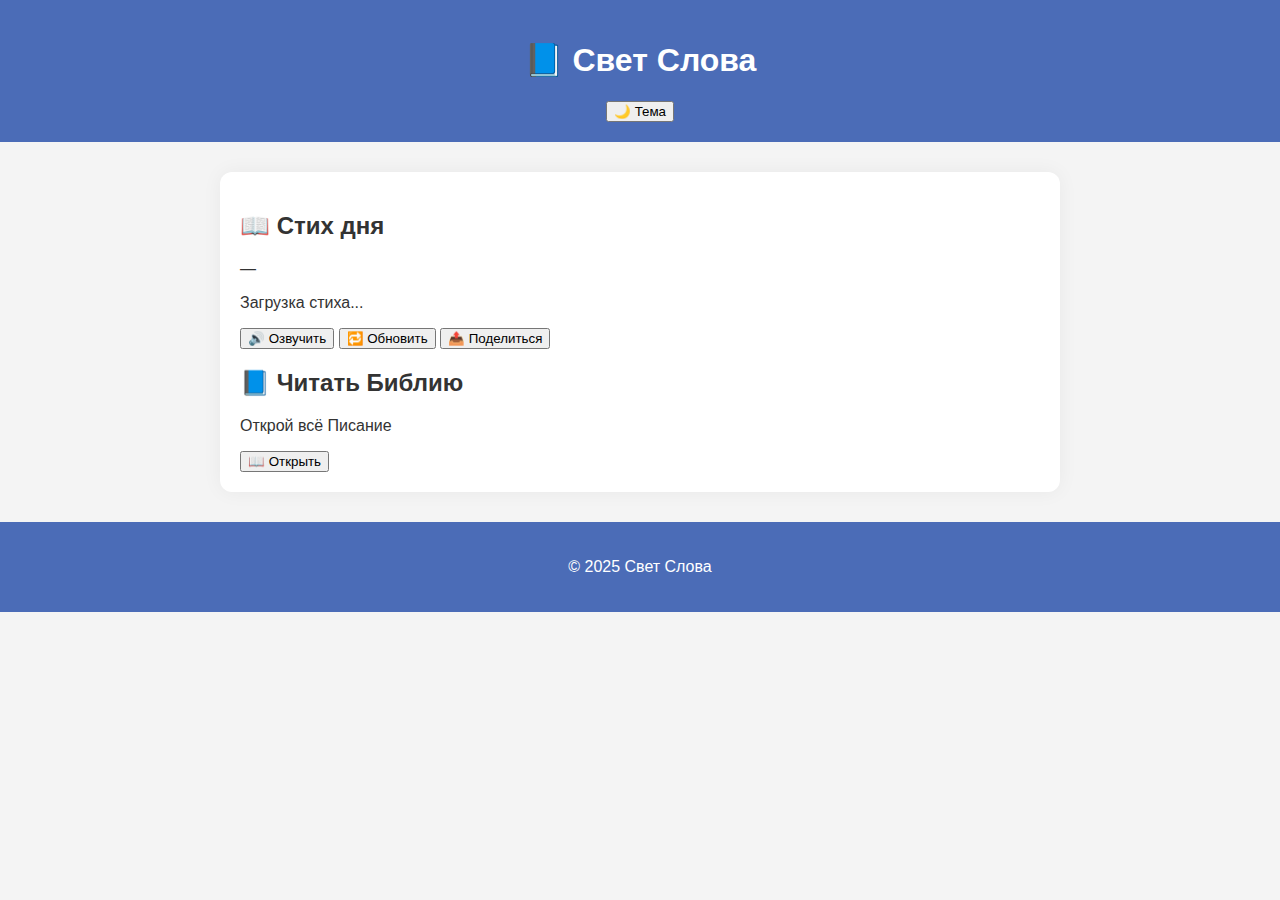
<file: index.html>
<!DOCTYPE html>
<html lang="ru">
<head>
  <meta charset="UTF-8" />
  <meta name="viewport" content="width=device-width, initial-scale=1.0" />
  <title>Свет Слова</title>
  <link rel="icon" href="assets/icon-192.png" />
  <link rel="stylesheet" href="css/style.css" />
  <script src="js/main.js" defer></script>
</head>
<body>

  <header>
    <h1>📘 Свет Слова</h1>
    <button id="themeToggle">🌙 Тема</button>
  </header>

  <main>
    <section id="dailySection">
      <h2>📖 Стих дня</h2>
      <p id="dailyDate" class="verseDate">—</p>
      <p id="dailyVerse">Загрузка стиха...</p>
      <div class="controls">
        <button id="speakVerseBtn">🔊 Озвучить</button>
        <button id="refreshVerseBtn">🔁 Обновить</button>
        <button id="shareVerseBtn"><span class="icon">📤</span> Поделиться</button>
      </div>
    </section>

    <section id="readBibleSection">
      <h2>📘 Читать Библию</h2>
      <p>Открой всё Писание</p>
      <a href="bible.html" target="_blank">
        <button id="readBibleBtn">📖 Открыть</button>
      </a>
    </section>
  </main>

  <footer>
    <p>© 2025 Свет Слова</p>
  </footer>

</body>
</html>
</file>
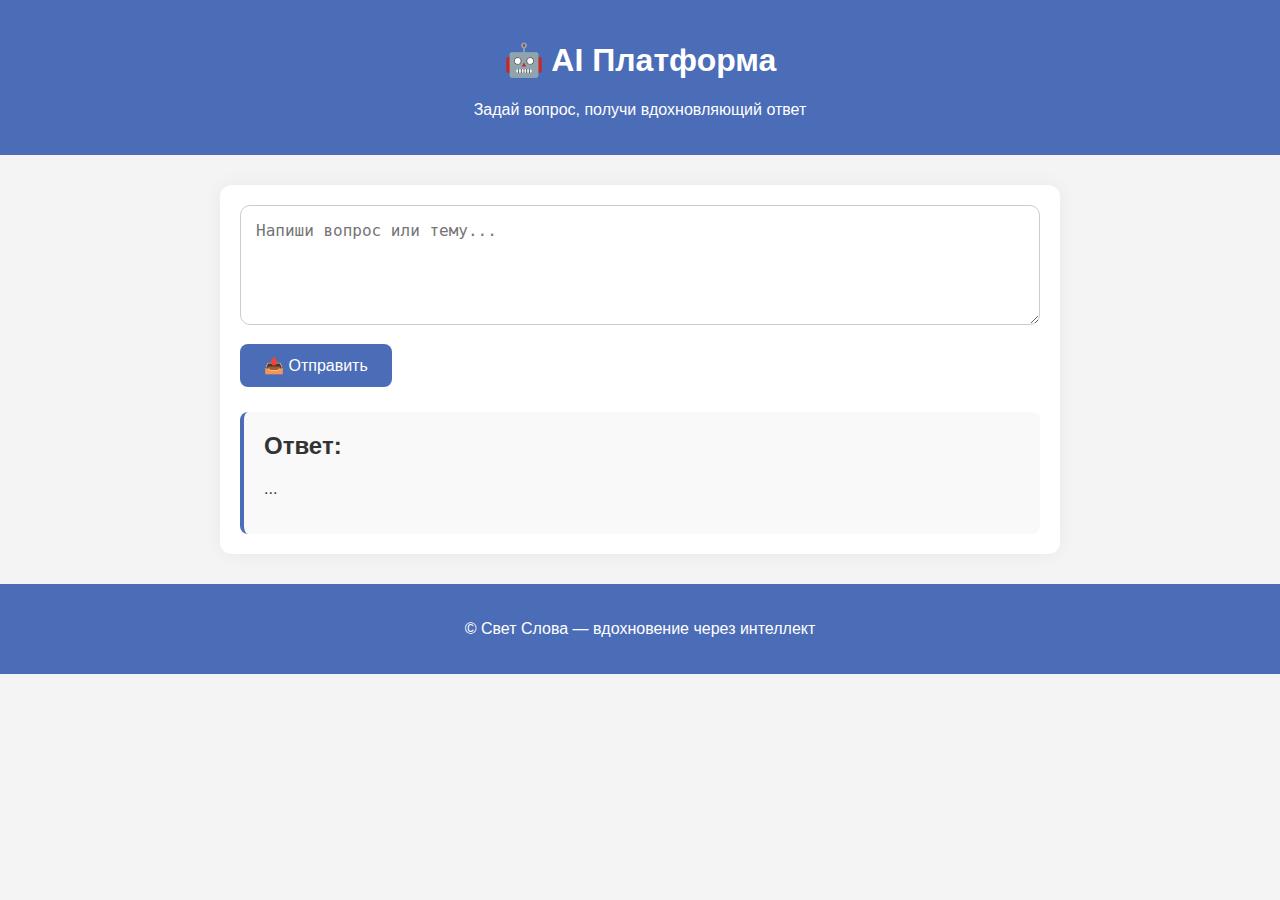
<file: ai.html>
<!DOCTYPE html>
<html lang="ru">
<head>
  <meta charset="UTF-8" />
  <title>AI Платформа — Свет Слова</title>
  <link rel="stylesheet" href="css/style.css" />
  <script src="js/ai.js" defer></script>
</head>
<body>
  <header>
    <h1>🤖 AI Платформа</h1>
    <p>Задай вопрос, получи вдохновляющий ответ</p>
  </header>

  <main>
    <textarea id="userInput" placeholder="Напиши вопрос или тему..."></textarea>
    <button id="sendBtn">📤 Отправить</button>

    <section id="responseBlock">
      <h2>Ответ:</h2>
      <p id="aiResponse">...</p>
    </section>
  </main>

  <footer>
    <p>© Свет Слова — вдохновение через интеллект</p>
  </footer>
</body>
</html>
</file>
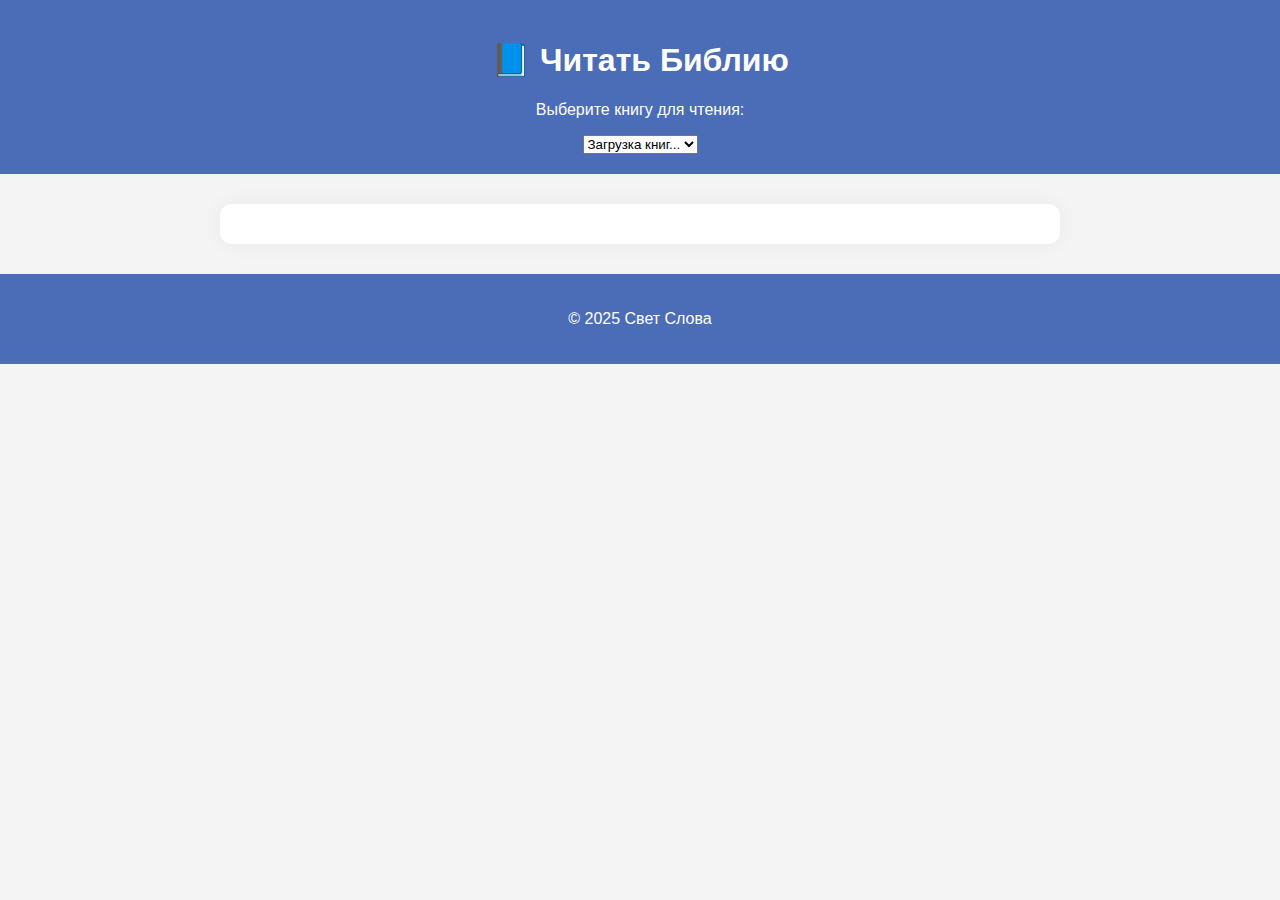
<file: bible.html>
<!DOCTYPE html>
<html lang="ru">
<head>
  <meta charset="UTF-8" />
  <title>Чтение Библии</title>
  <link rel="stylesheet" href="css/style.css" />
  <script src="js/bible.js" defer></script>
</head>
<body>

  <header>
    <h1>📘 Читать Библию</h1>
    <p>Выберите книгу для чтения:</p>
    <select id="bookSelect">
      <option>Загрузка книг...</option>
    </select>
  </header>

  <main>
    <div id="chaptersContainer"></div>
  </main>

  <footer>
    <p>© 2025 Свет Слова</p>
  </footer>

</body>
</html>
</file>
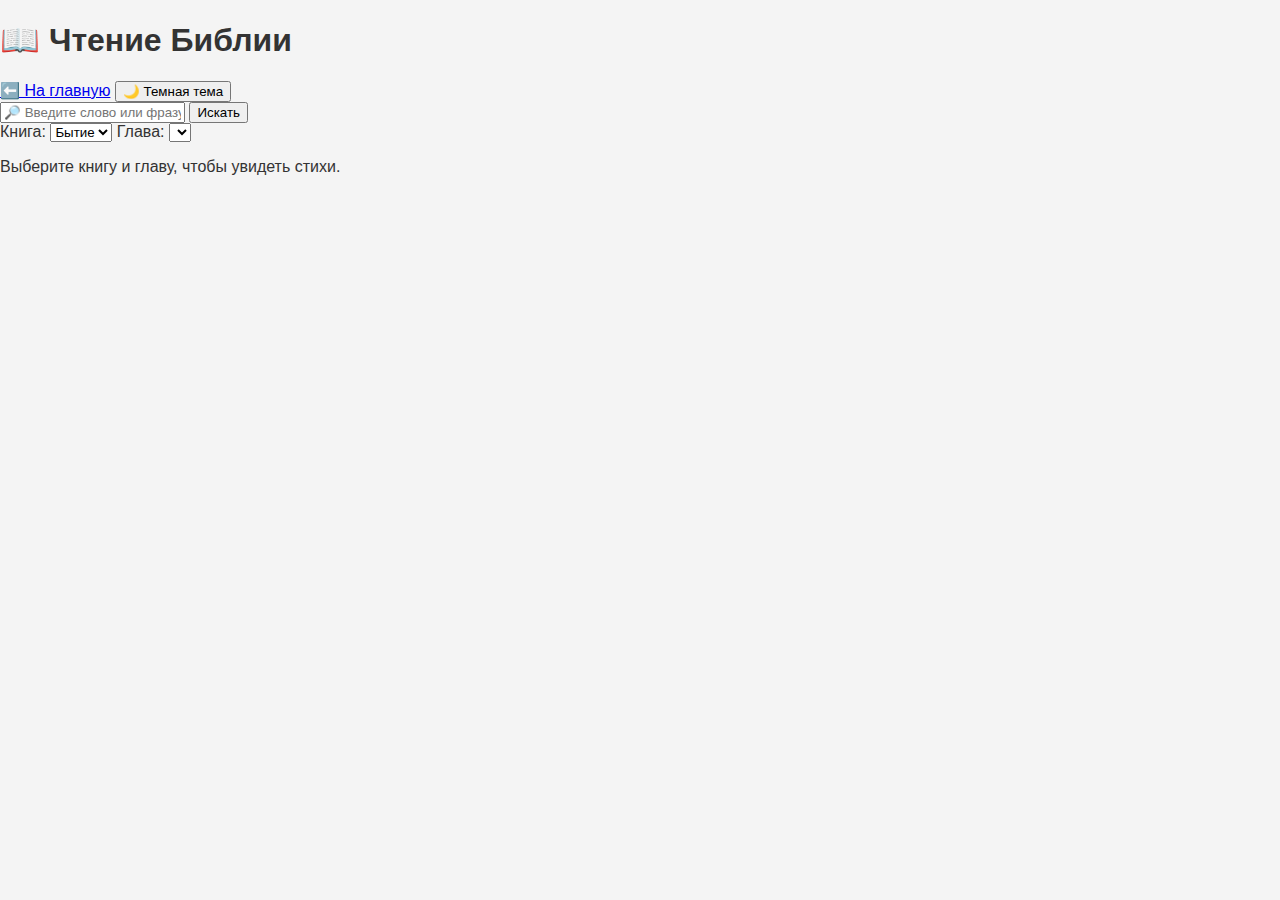
<file: read.html>
<!DOCTYPE html>
<html lang="ru">
<head>
  <meta charset="UTF-8">
  <title>Свет Слова — Чтение</title>
  <link rel="stylesheet" href="css/style.css">
</head>
<body>
  <h1>📖 Чтение Библии</h1><a href="index.html" class="home-button">⬅️ На главную</a>

  <button id="themeToggle">🌙 Темная тема</button>

  <!-- 🔍 Поисковый блок -->
  <div class="search-block">
    <input type="text" id="searchInput" placeholder="🔎 Введите слово или фразу">
    <button id="searchBtn">Искать</button>
  </div>
  <div id="searchResults" class="verses-block" style="display: none;"></div>

  <!-- 📋 Селекторы книги и главы -->
  <div class="selectors">
    <label for="bookSelect">Книга:</label>
    <select id="bookSelect"></select>

    <label for="chapterSelect">Глава:</label>
    <select id="chapterSelect"></select>
  </div>

  <!-- 📘 Отображение стихов -->
  <div id="versesContainer" class="verses-block">
    <p>Выберите книгу и главу, чтобы увидеть стихи.</p>
  </div>

  <!-- 🧠 Скрипт -->
  <script>
    let bibleData;
    const bookSelect = document.getElementById('bookSelect');
    const chapterSelect = document.getElementById('chapterSelect');
    const versesContainer = document.getElementById('versesContainer');

    // 🌙 Переключение темы
    const themeToggle = document.getElementById('themeToggle');
    themeToggle.addEventListener('click', () => {
      document.body.classList.toggle('dark');
      const isDark = document.body.classList.contains('dark');
      themeToggle.textContent = isDark ? '☀️ Светлая тема' : '🌙 Темная тема';
      localStorage.setItem('theme', isDark ? 'dark' : 'light');
    });

    // 🌐 Загрузка данных
    window.addEventListener('DOMContentLoaded', () => {
      const savedTheme = localStorage.getItem('theme');
      if (savedTheme === 'dark') {
        document.body.classList.add('dark');
        themeToggle.textContent = '☀️ Светлая тема';
      }

      fetch('data/bible.json')
        .then(response => response.json())
        .then(data => {
          bibleData = data;
          loadBooks();
        })
        .catch(error => {
          versesContainer.innerHTML = '<p>Не удалось загрузить данные Библии.</p>';
          console.error(error);
        });
    });

    // 📋 Загрузка книг
    function loadBooks() {
      bibleData.Books.forEach((book, index) => {
        const option = document.createElement('option');
        option.value = index;
        option.textContent = book.BookName;
        bookSelect.appendChild(option);
      });
      bookSelect.addEventListener('change', loadChapters);
    }

    // 📋 Загрузка глав
    function loadChapters() {
      chapterSelect.innerHTML = '';
      const book = bibleData.Books[bookSelect.value];
      book.Chapters.forEach((chapter, index) => {
        const option = document.createElement('option');
        option.value = index;
        option.textContent = `Глава ${index + 1}`;
        chapterSelect.appendChild(option);
      });
      chapterSelect.addEventListener('change', showVerses);
    }

    // 📘 Отображение стихов
    function showVerses() {
      versesContainer.innerHTML = '';
      const book = bibleData.Books[bookSelect.value];
      const chapter = book.Chapters[chapterSelect.value];
      chapter.Verses.forEach((verseObj, index) => {
        const p = document.createElement('p');
        p.className = 'verse';
        const verseText = verseObj.Text;
        const verseNumber = verseObj.VerseId || (index + 1);
        p.textContent = `${verseNumber}. ${verseText}`;
        versesContainer.appendChild(p);
      });
    }

    // 🔍 Поиск по словам
    document.getElementById('searchBtn').addEventListener('click', () => {
      const query = document.getElementById('searchInput').value.trim().toLowerCase();
      const resultsContainer = document.getElementById('searchResults');
      resultsContainer.innerHTML = '';
      if (!query) return;

      let results = [];

      bibleData.Books.forEach(book => {
        book.Chapters.forEach((chapter, chapterIndex) => {
          chapter.Verses.forEach((verseObj, verseIndex) => {
            const text = verseObj.Text.toLowerCase();
            if (text.includes(query)) {
              const ref = `${book.BookName} ${chapterIndex + 1}:${verseObj.VerseId || verseIndex + 1}`;
              results.push(`<p><strong>${ref}</strong> — ${verseObj.Text}</p>`);
            }
          });
        });
      });

      if (results.length) {
        resultsContainer.innerHTML = `<h2>🔎 Найдено: ${results.length} стихов</h2>` + results.join('');
      } else {
        resultsContainer.innerHTML = `<p>Ничего не найдено по запросу: <em>${query}</em></p>`;
      }

      resultsContainer.style.display = 'block';
    });
  </script>
</body>
</html>
</file>
<file: css/style.css>
/* Основной фон и шрифт */
body {
  font-family: 'Segoe UI', sans-serif;
  background-color: #f4f4f4;
  margin: 0;
  padding: 0;
  color: #333;
}

/* Шапка и подвал */
header, footer {
  background-color: #4b6cb7;
  color: white;
  text-align: center;
  padding: 20px;
}

/* Основная область */
main {
  max-width: 800px;
  margin: 30px auto;
  padding: 20px;
  background-color: white;
  border-radius: 12px;
  box-shadow: 0 0 20px rgba(0,0,0,0.05);
}

/* Текстовое поле запроса */
textarea#userInput {
  width: 100%;
  height: 120px;
  padding: 15px;
  font-size: 1rem;
  border-radius: 10px;
  border: 1px solid #ccc;
  resize: vertical;
  box-sizing: border-box;
  margin-bottom: 15px;
  transition: border-color 0.3s;
}

textarea#userInput:focus {
  border-color: #4b6cb7;
  outline: none;
}

/* Кнопка отправки */
button#sendBtn {
  background-color: #4b6cb7;
  color: white;
  padding: 12px 24px;
  font-size: 1rem;
  border: none;
  border-radius: 8px;
  cursor: pointer;
  transition: background-color 0.3s;
}

button#sendBtn:hover {
  background-color: #3a539b;
}

/* Блок ответа */
#responseBlock {
  margin-top: 25px;
  padding: 20px;
  background-color: #f9f9f9;
  border-left: 4px solid #4b6cb7;
  border-radius: 8px;
}

#responseBlock h2 {
  margin-top: 0;
}

/* Адаптивность */
@media (max-width: 600px) {
  main {
    margin: 20px;
    padding: 15px;
  }

  button#sendBtn {
    width: 100%;
  }
}
</file>
